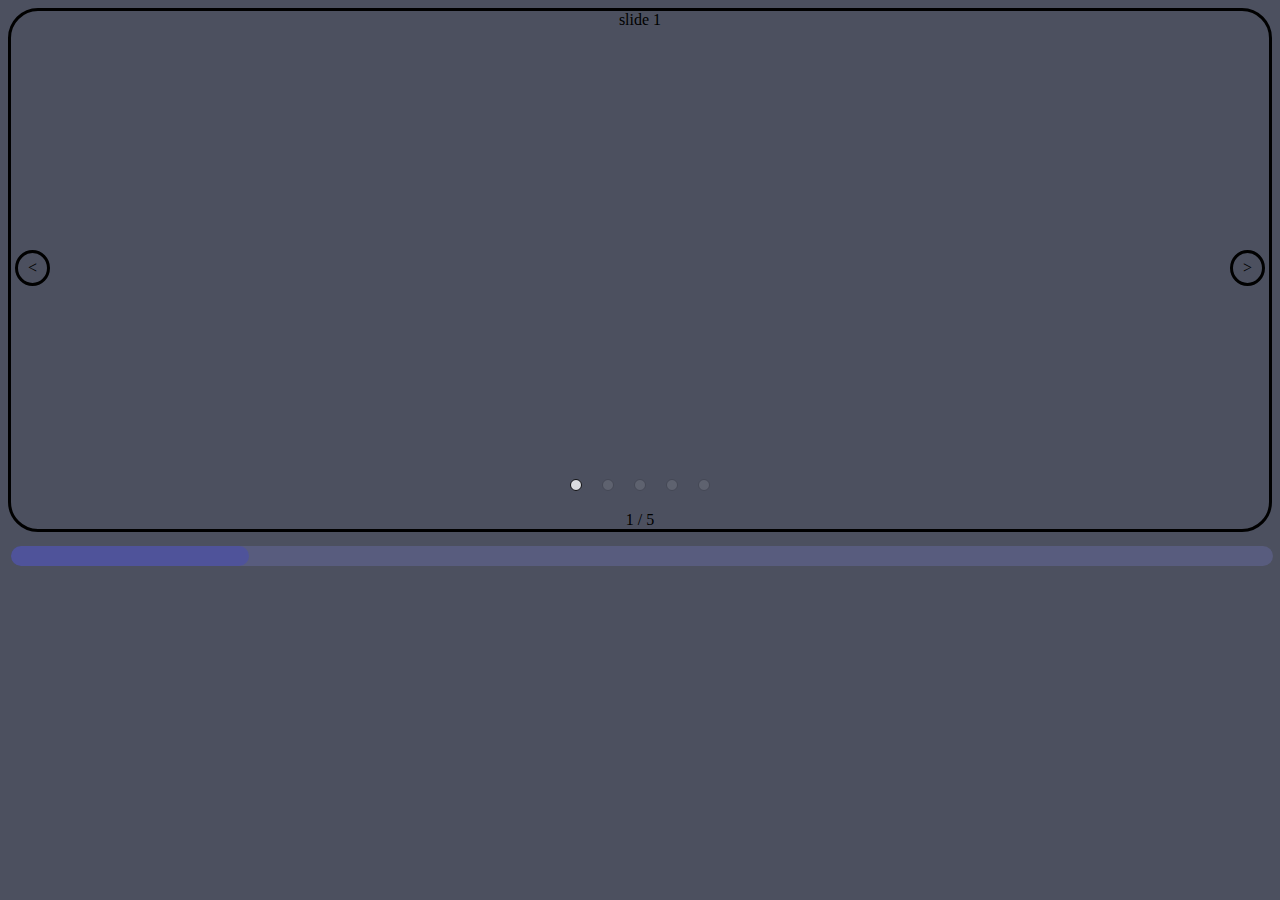
<file: slider/index.html>
<!DOCTYPE html>
<html lang="en">
<head>
    <meta charset="UTF-8">
    <meta http-equiv="X-UA-Compatible" content="IE=edge">
    <meta name="viewport" content="width=device-width, initial-scale=1.0">
    <link rel="stylesheet" href="css/style.css">
    <title>Document</title>
</head>
<body>
    <div class="slider">
        <div class="slider-lists swiper">
            <div class="slider-list slide1">slide 1</div>
            <div class="slider-list slide2">slide 2</div>
            <div class="slider-list slide3">slide 3</div>
            <div class="slider-list slide4">slide 4</div>
            <div class="slider-list slide5">slide 5</div>
            <!-- <div class="slider-list slide6">slide 6</div> -->
            <!-- <div class="slider-list slide7">slide 7</div> -->
            <!-- <div class="slider-list slide8">slide 8</div> -->
        </div>
        <div class="slider-btn-next btn-n">></div>
        <div class="slider-btn-back btn-b"><</div>
        <div class="slider-pagination">
            <span class="move "></span>
            <span class="line "></span>
        </div>
        <div class="slider-pagination2"> 1 / 5</div>
        <div class="slider-pagination3">
            <span class="slider-pagination3-node active"></span>
            <span class="slider-pagination3-node no-active"></span>
            <span class="slider-pagination3-node no-active"></span>
            <span class="slider-pagination3-node no-active"></span>
            <span class="slider-pagination3-node no-active"></span>
        </div>
    </div>
    <script src="js/script.js"></script>
</body>
</html>
</file>
<file: slider/css/style.css>
body {
    background-color: rgb(76, 80, 95);
    text-align: center;
}

.active {
    opacity: 0.8;
}

.no-active {
    opacity: 0.1;
}

.slider {
    overflow: hidden;
    border: solid 3px black;
    border-radius: 30px;
}

.slider-lists {
    width: 500%;
    height: 500px;
    display: flex;
    transition: ease 3s;
}

.slider-list {
    width: 100%;
    height: 100%;
    transition: ease 3s;
}

.slider-btn-next {
    position: absolute;
    right: 15px;
    top: 250px;
    cursor: pointer;
    border: solid;
    border-radius: 50%;
    padding: 6px 10px 6px 10px;
}

.slider-btn-back {
    position: absolute;
    left: 15px;
    top: 250px;
    cursor: pointer;
    border: solid;
    border-radius: 50%;
    padding: 6px 10px 6px 10px;
}

.line {
    position: absolute;
    width: 97%;
    padding: 10px;
    background-color: rgb(138, 138, 248);
    left: 0;
    border-radius: 90px;
    margin-top: 35px;
    margin-left: 11px;
    opacity: 0.2;
    transition: ease 3s;
}

.move {
    position: absolute;
    width: 17%;
    padding: 10px;
    left: 0;
    border-radius: 90px;
    margin-top: 35px;
    margin-left: 11px;
    background-color: rgb(36, 48, 216);
    opacity: 0.3;
    transition: ease 3s;
}

.pagin-line {
    opacity: 0.5;
}

.pagin-move {
    opacity: 0.5;
}


/* 
.slide1 {
    margin-left: -100%;
} */

.slider-pagination3 {
    position: absolute;
    display: flex;
    gap: 20px;
    right: 50%;
    translate: 50% -50px;
}

.slider-pagination3 span {
    padding: 5px;
    border-radius: 90px;
    background-color: #fff;
    border: solid 1px black;
    cursor: pointer;
    transition: ease 1s;
}
</file>
